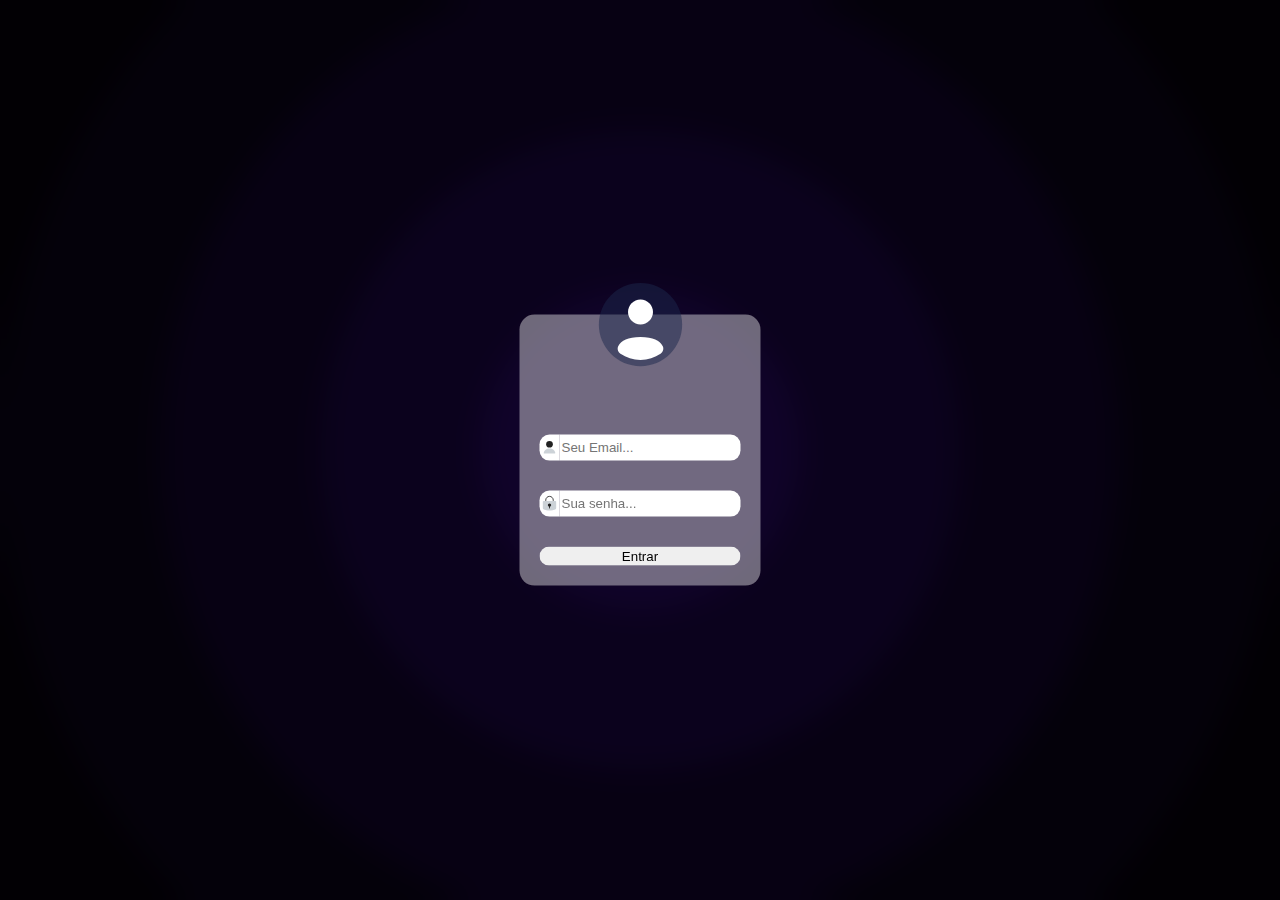
<file: index.html>
<!DOCTYPE html>
<html lang="pt-br">
<head>
    <meta charset="UTF-8">
    <meta name="viewport" content="width=device-width, initial-scale=1.0">
    <link rel="stylesheet" href="CSS/style.css">
    <title>Estabulo - Login</title>
</head>
<body>
    <div id="bg-img"></div>
    <div id="login">
        <i id="img-user-form"></i>
        <form id="loginFields" method="post">
            <div class="inputs">
                <label for="email">
                    <i id="email-icon"></i>
                    <input type="email" name="email" id="email" placeholder="Seu Email...">
                </label>
            </div>
            <div class="inputs">
                <label for="pass">
                    <i id="pass-icon"></i>
                    <input type="password" name="pass" id="pass" placeholder="Sua senha...">
                </label>
            </div>

            <input type="submit" id="submit" value="Entrar">
        </form>
    </div>
    
    <script src="JS/index.js"></script>
</body>
</html>
</file>
<file: CSS/style.css>
label, h1, p {
    color: white;
}
body, html {
    height: 100%;
    margin: 0;
}
#img-user-form {
    content: "";

    display: inline-block;
    height: 100px;
    width: 100px; 

    position: relative;
    bottom: 60px;


    background: url(../IMAGES/user-circle-svgrepo-com.svg) no-repeat center;
    background-size: contain;
    fill-opacity: 0.5
}
.inputs label {
    display: flex ;
}
.inputs input {
    height: 23.9px;
    border: 0 none;
    outline: 0;
    box-shadow: none;
    border-radius: 0 10px 10px 0;
}
.inputs i {
    background-color: white;
    border-radius: 10px 0px 0px 10px;
} 
#email-icon::before, #pass-icon::before {
    content: "";
    display: inline-block;
    height: 20px;
    width: 20px; 
    position: relative;


}
#email-icon::before {
    background: url(../IMAGES/user-icon.svg) no-repeat center;
    background-size: contain;
    top:3px;

}
#pass-icon::before {
    background: url(../IMAGES/lock-icon.svg) no-repeat center;
    background-size: contain;
    top: 2px;
}

#submit {
    border: 0.5px solid transparent;
    border-radius: 10px;
}

#bg-img {
    background: url(../IMAGES/bullseye-gradient.svg) no-repeat center;
    background-size: 100%;

    height: 100vh;
}
#bg-img::after {
    content: "";
    position: absolute;
    width: 100%;
    height: 100%;
    backdrop-filter: blur(15px);
    pointer-events: none;
}
#login {
    position: absolute;
    top: 50%;
    left: 50%;
    transform: translate(-50%, -50%);

    padding: 20px;
    border-radius: 15px;

    background-color:rgba(255, 255, 255, 0.406);

    display: flex;
    flex-direction: column;
    align-items: center;
    justify-content: center;


}
#loginFields {
   display: flex;
   flex-direction: column;
   gap: 30px;
   
}
</file>
